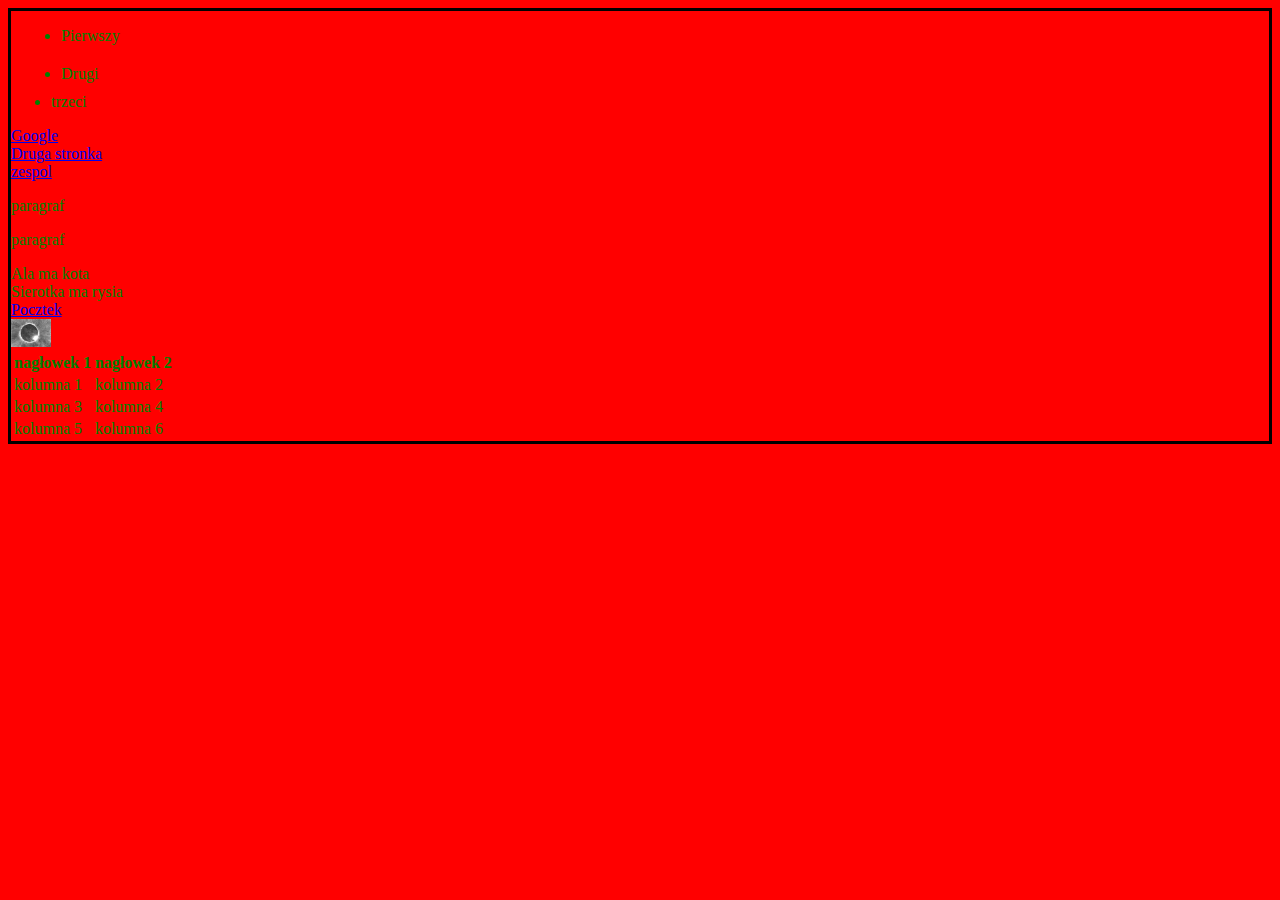
<file: index.html>
<!DOCTYPE html>
<html>
    <head>
        <meta charset="UTF-8">
        <title>Listy</title>
    </head>
    <body style="background-color:red;color:green;border: 3px solid black;">
       <ul id="poczatek">
           <div style = margin:10px><li>Pierwszy</li></div>
        <div style = "padding: 10px"><li>Drugi</li></div>
            <li>trzeci</li>
       </ul>
        <a href="http://www.google.pl">Google</a></br>
        <a href="second.html">Druga stronka</a></br>
        <a href="zespol.html">zespol</a></br>
        <p>paragraf</p>
        <p>paragraf</p>

        <div>
            Ala ma kota
        </div>
        <div>
            Sierotka ma rysia
        </div>
        <a href="#poczatek">Pocztek</a>
    <div>
        <img src="rysunek.jpg" alt="rysunek" style = width:40px;hight:30px>
    </div>
    <table>
        <thead>
            <tr>
                <th>nagłowek 1</th>
                <th>nagłowek 2</th>

            </tr>

        </thead>
        <tbody>
        <tr>
            <td>kolumna 1</td>
            <td>kolumna 2</td>
        </tr>
        <tr>
            <td>kolumna 3</td>
            <td>kolumna 4</td>
        </tr>
        <tr>
            <td>kolumna 5</td>
            <td>kolumna 6</td>
        </tr>
        <tbody>
    </table>





    </body>
</html>
</file>
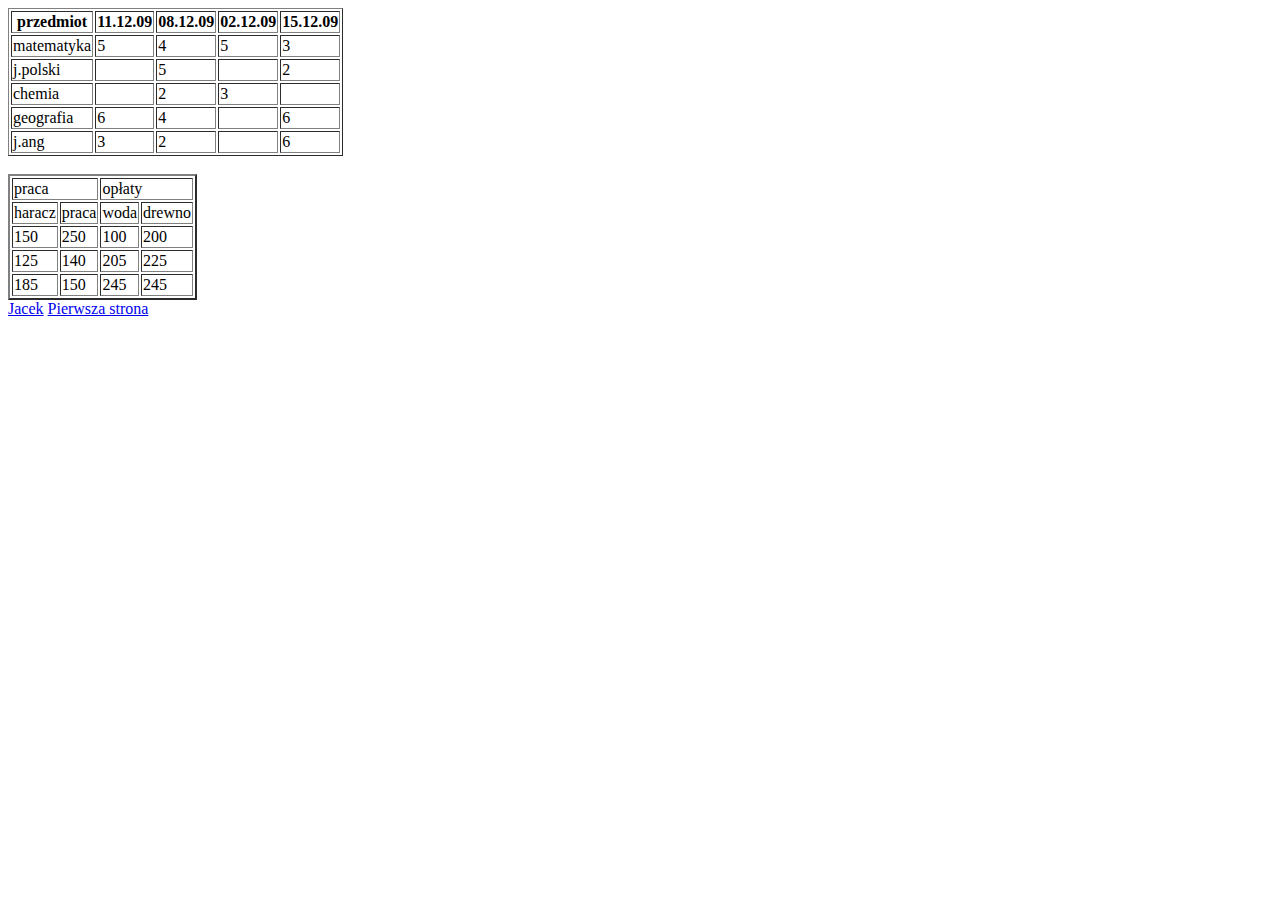
<file: second.html>
<!DOCTYPE html>
<html>
    <head>
        <meta charset="UTF-8">
        <title>druga stronka</title>
    </head>
    <body>
        <table border="1px">
            <thead>
            <tr>
            <th>
            przedmiot
                </th>
            <th>
                11.12.09
                </th>
            <th>08.12.09
                </th>
            <th>02.12.09
                </th>
            <th>15.12.09
                </th>
            </tr>
            <thead>
            <tbody>
            <tr>
            <td>
                 matematyka
               </td>
             <td>
                 5
               </td>
             <td>
                 4
               </td>
            <td>
                 5
               </td>
            <td>
                 3
               </td>
            </tr>
            <tr>
            <td>
                 j.polski
               </td>
             <td>

               </td>
             <td>
                 5
               </td>
            <td>

               </td>
            <td>
                 2
               </td>
            </tr>
            <tr>
            <td>
                 chemia
                 <td>

               </td>
             <td>
                 2
               </td>
            <td>
                 3
               </td>
            <td>

               </td>

            </tr>
            <tr>
            <td>
                 geografia
               </td>
            <td>
                 6
               </td>
            <td>
                 4
               </td>
            <td>

               </td>
             <td>
                 6
               </td>

            </tr>
            <tr>
            <td>
                 j.ang
               </td>
            <td>
                 3
               </td>
            <td>
                 2
               </td>
                 <td>

               </td>
             <td>
                 6
               </td>

            </tr>
            <tbody>


        </table>
        <br />
        <table border="2">
            <tr>
                <td colspan="2">praca</td>
                <td colspan="2">opłaty</td>
            </tr>
            <tr>
                <td>haracz</td>
                <td>praca</td>
                <td>woda</td>
                <td>drewno</td>
            </tr>
            <tr>
                <td>150</td>
                <td>250</td>
                <td>100</td>
                <td>200</td>
            </tr>
            <tr>
                <td>125</td>
                <td>140</td>
                <td>205</td>
                <td>225</td>
            </tr>
            <tr>
                <td>185</td>
                <td>150</td>
                <td>245</td>
                <td>245</td>
            </tr>

        </table>
        <a href="http://kompman777.github.io/second.html">Jacek</a>

      <a href="index.html">Pierwsza strona</a>
    </body>
</html>
</file>
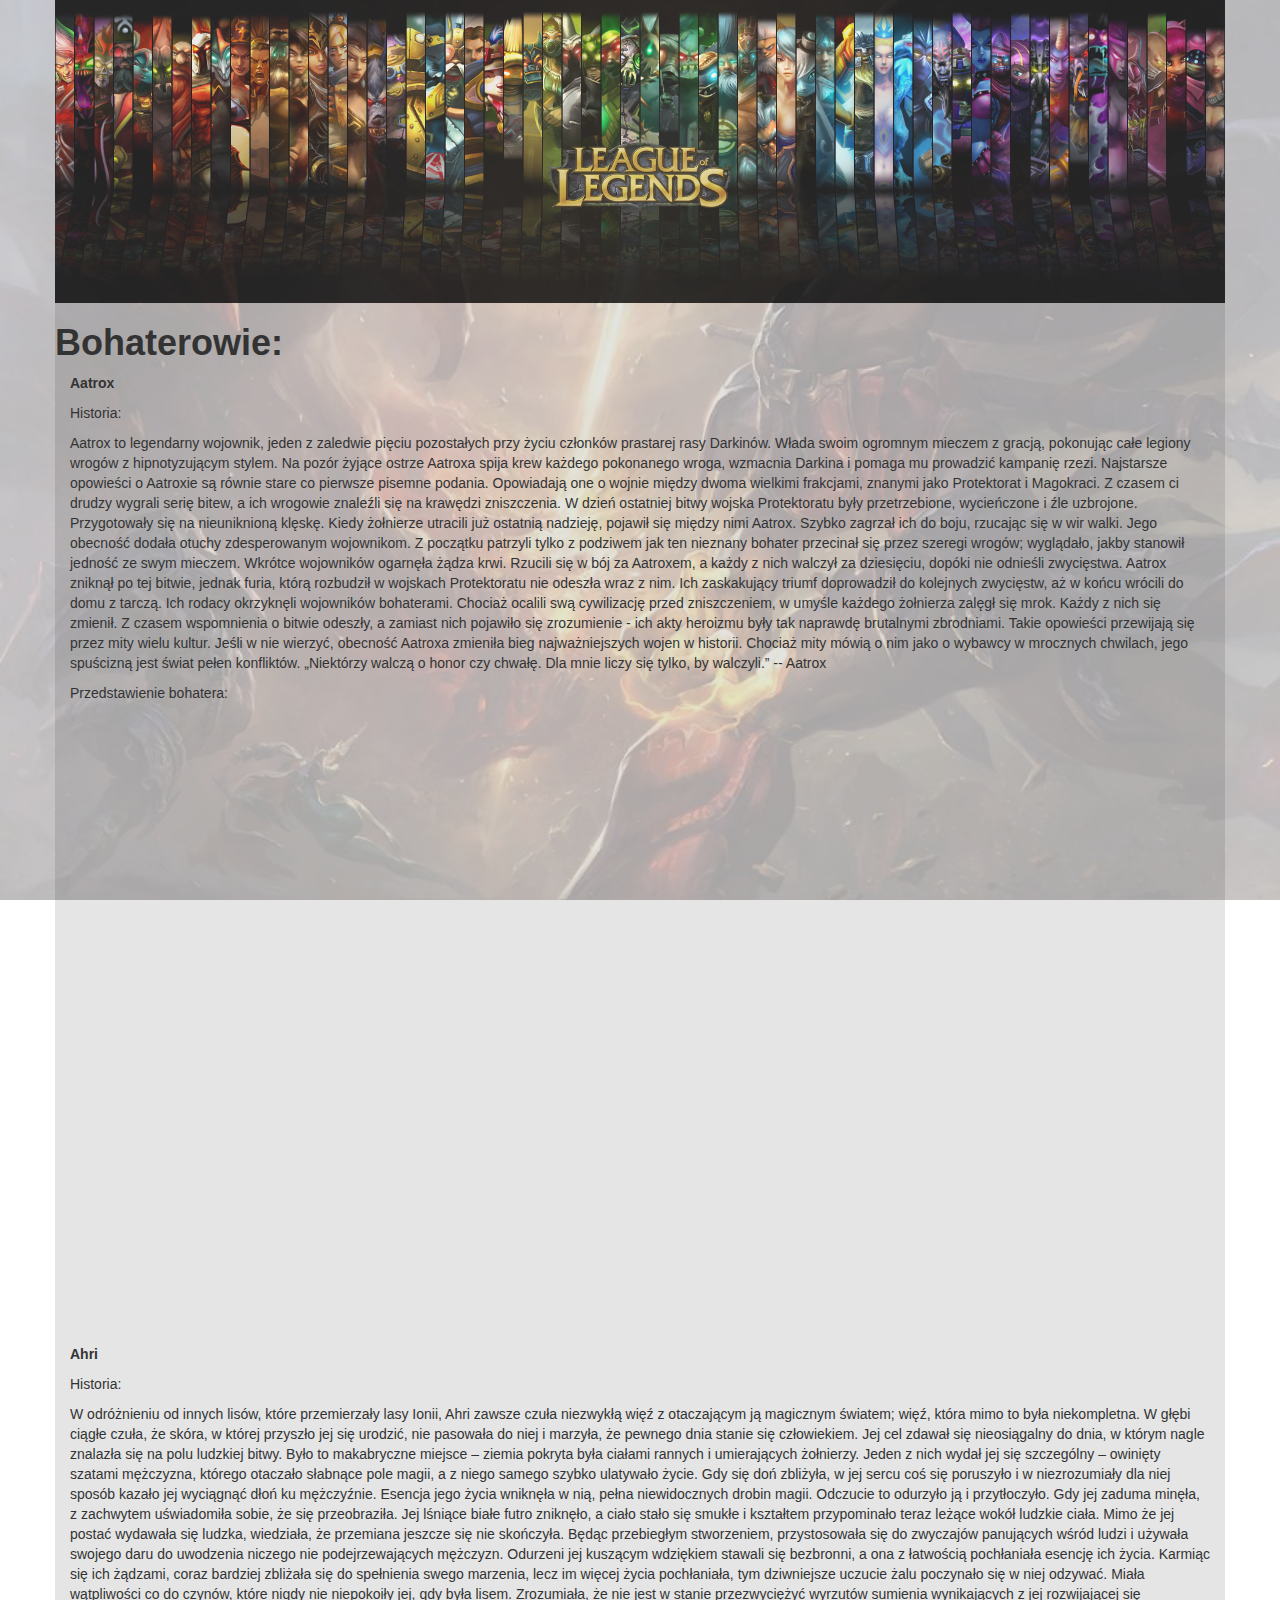
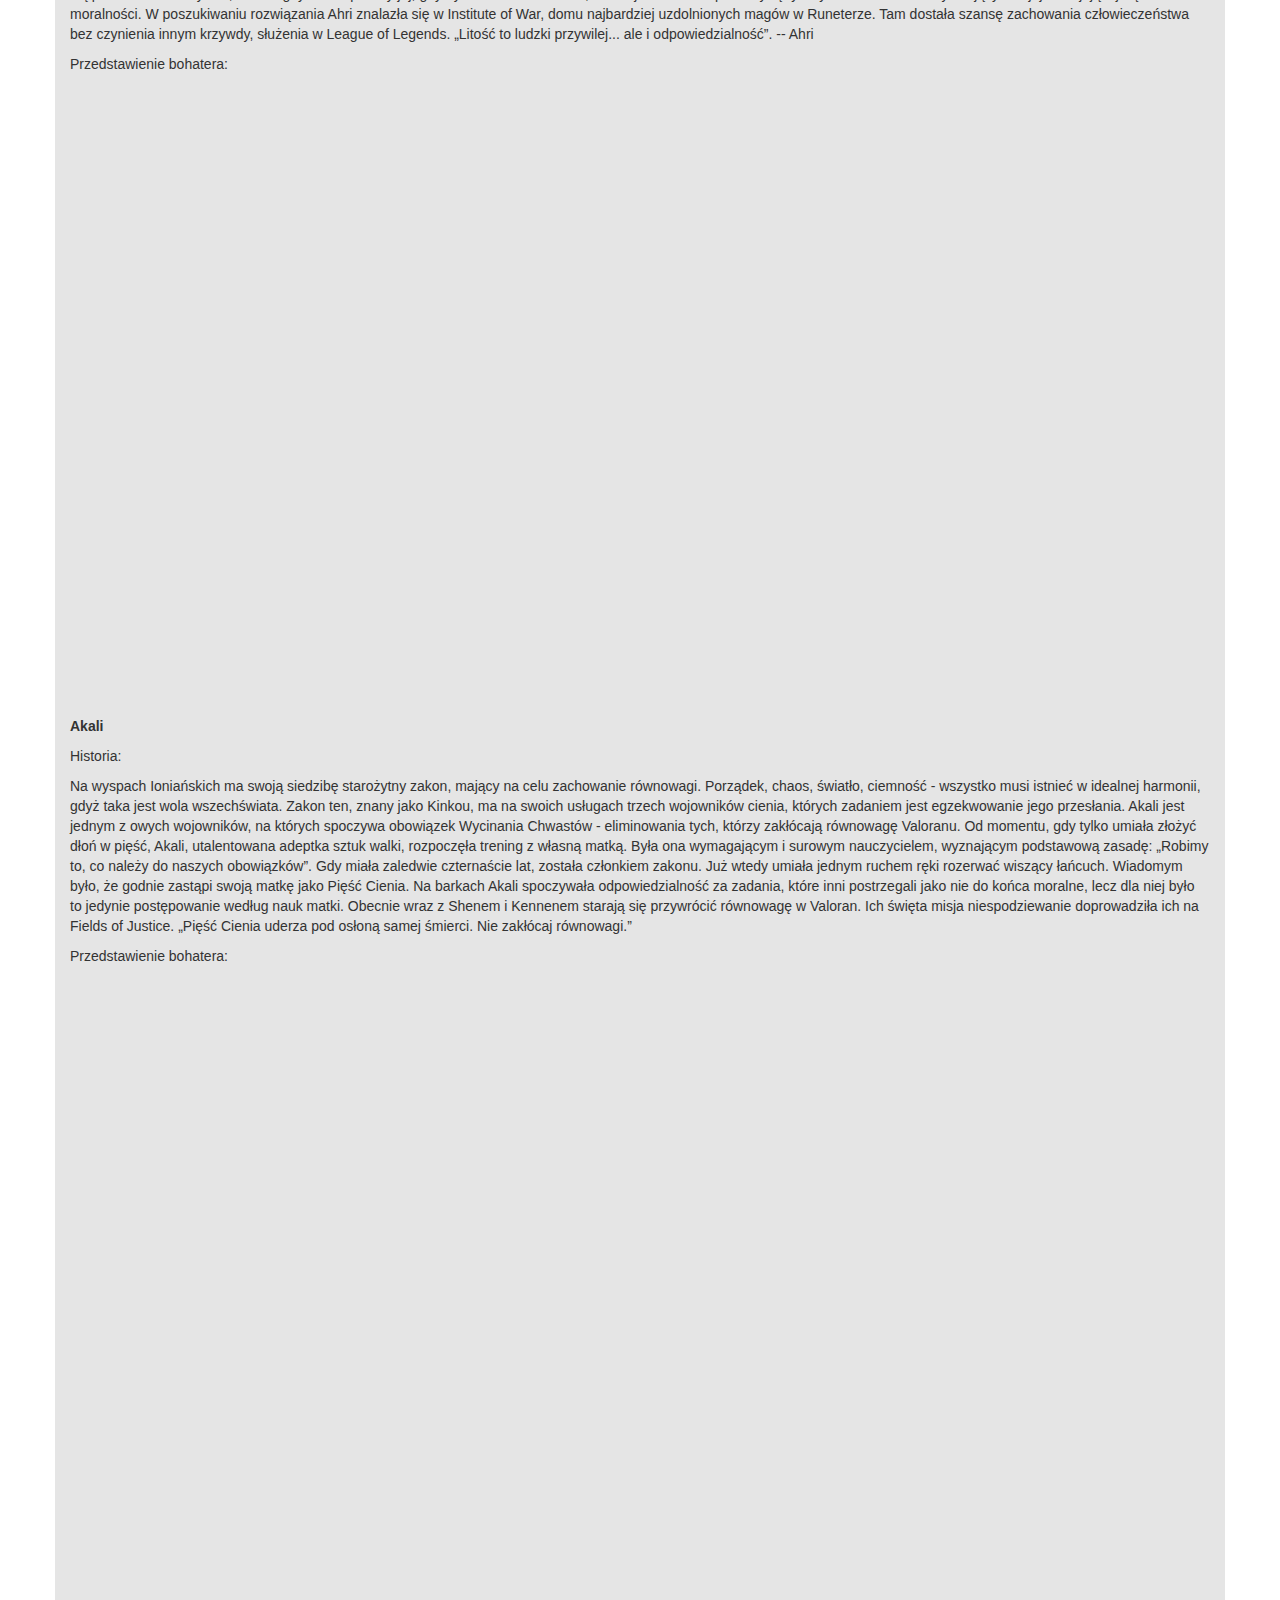
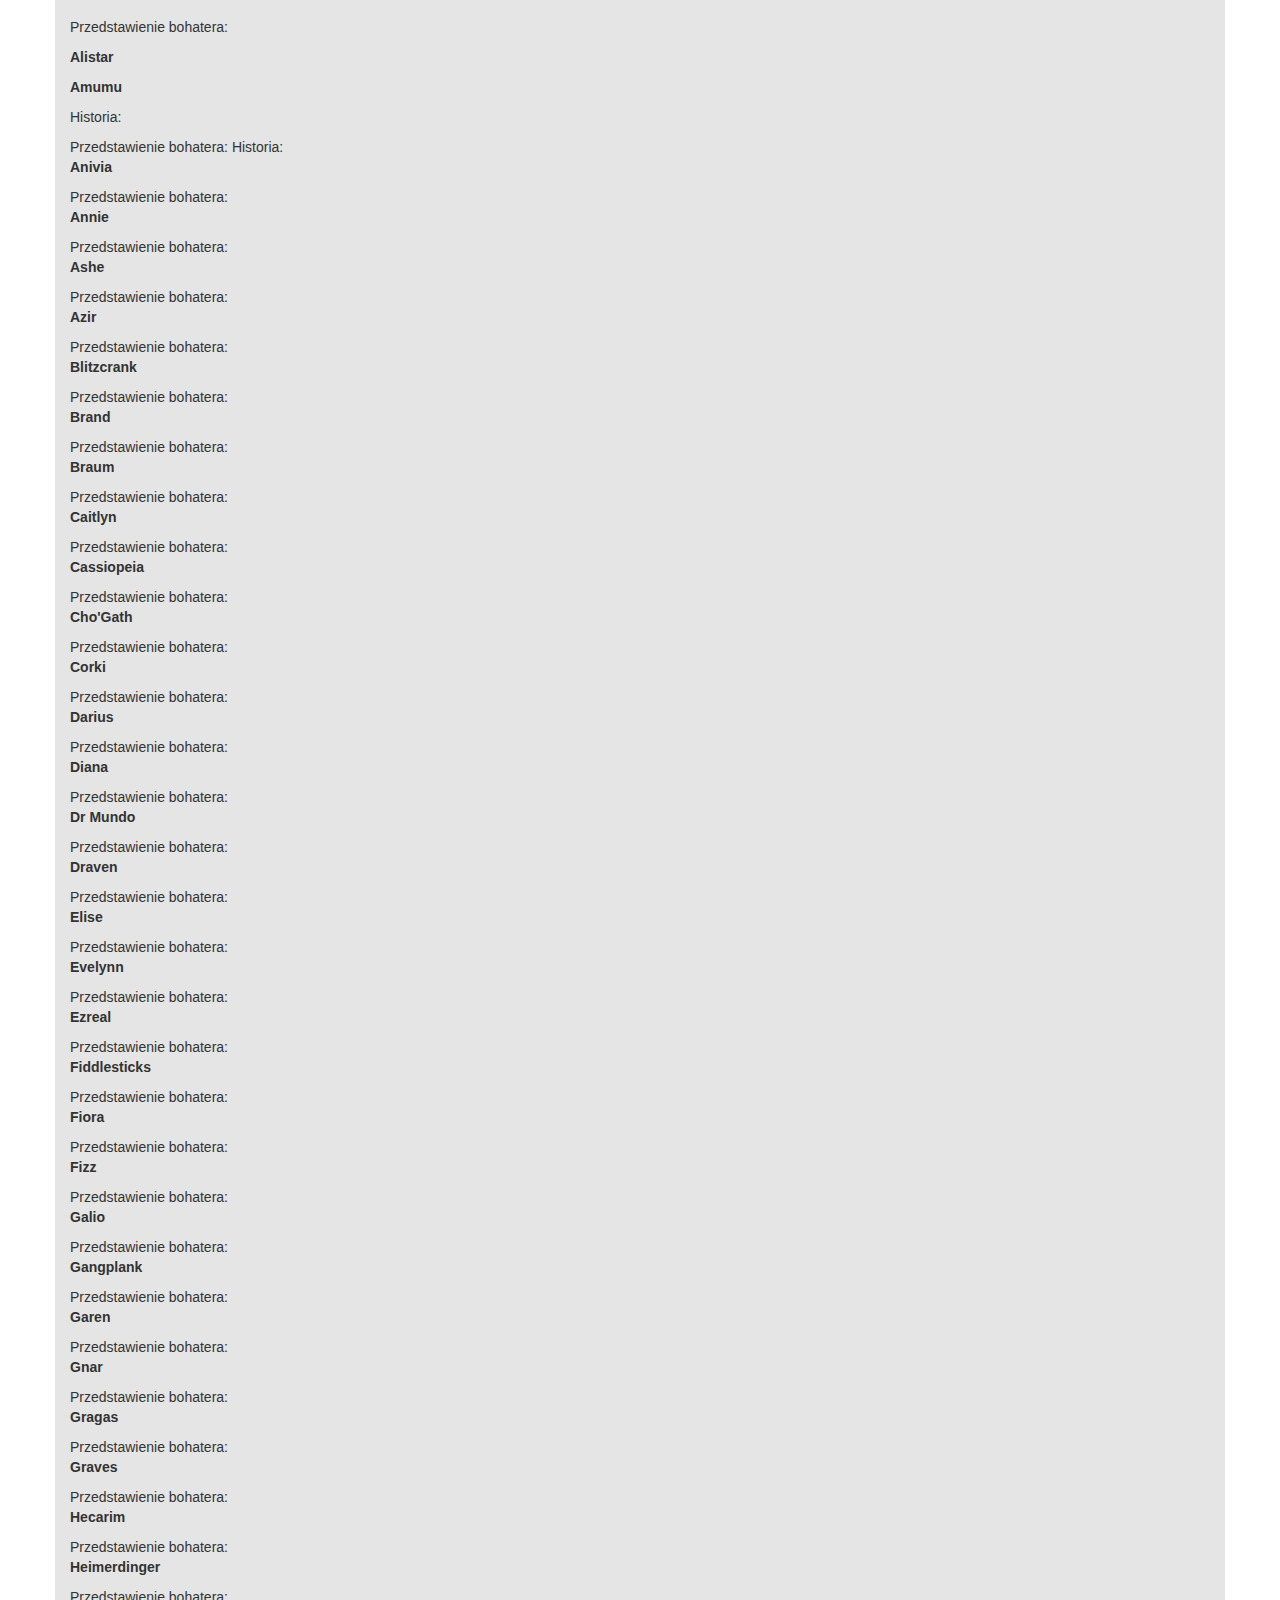
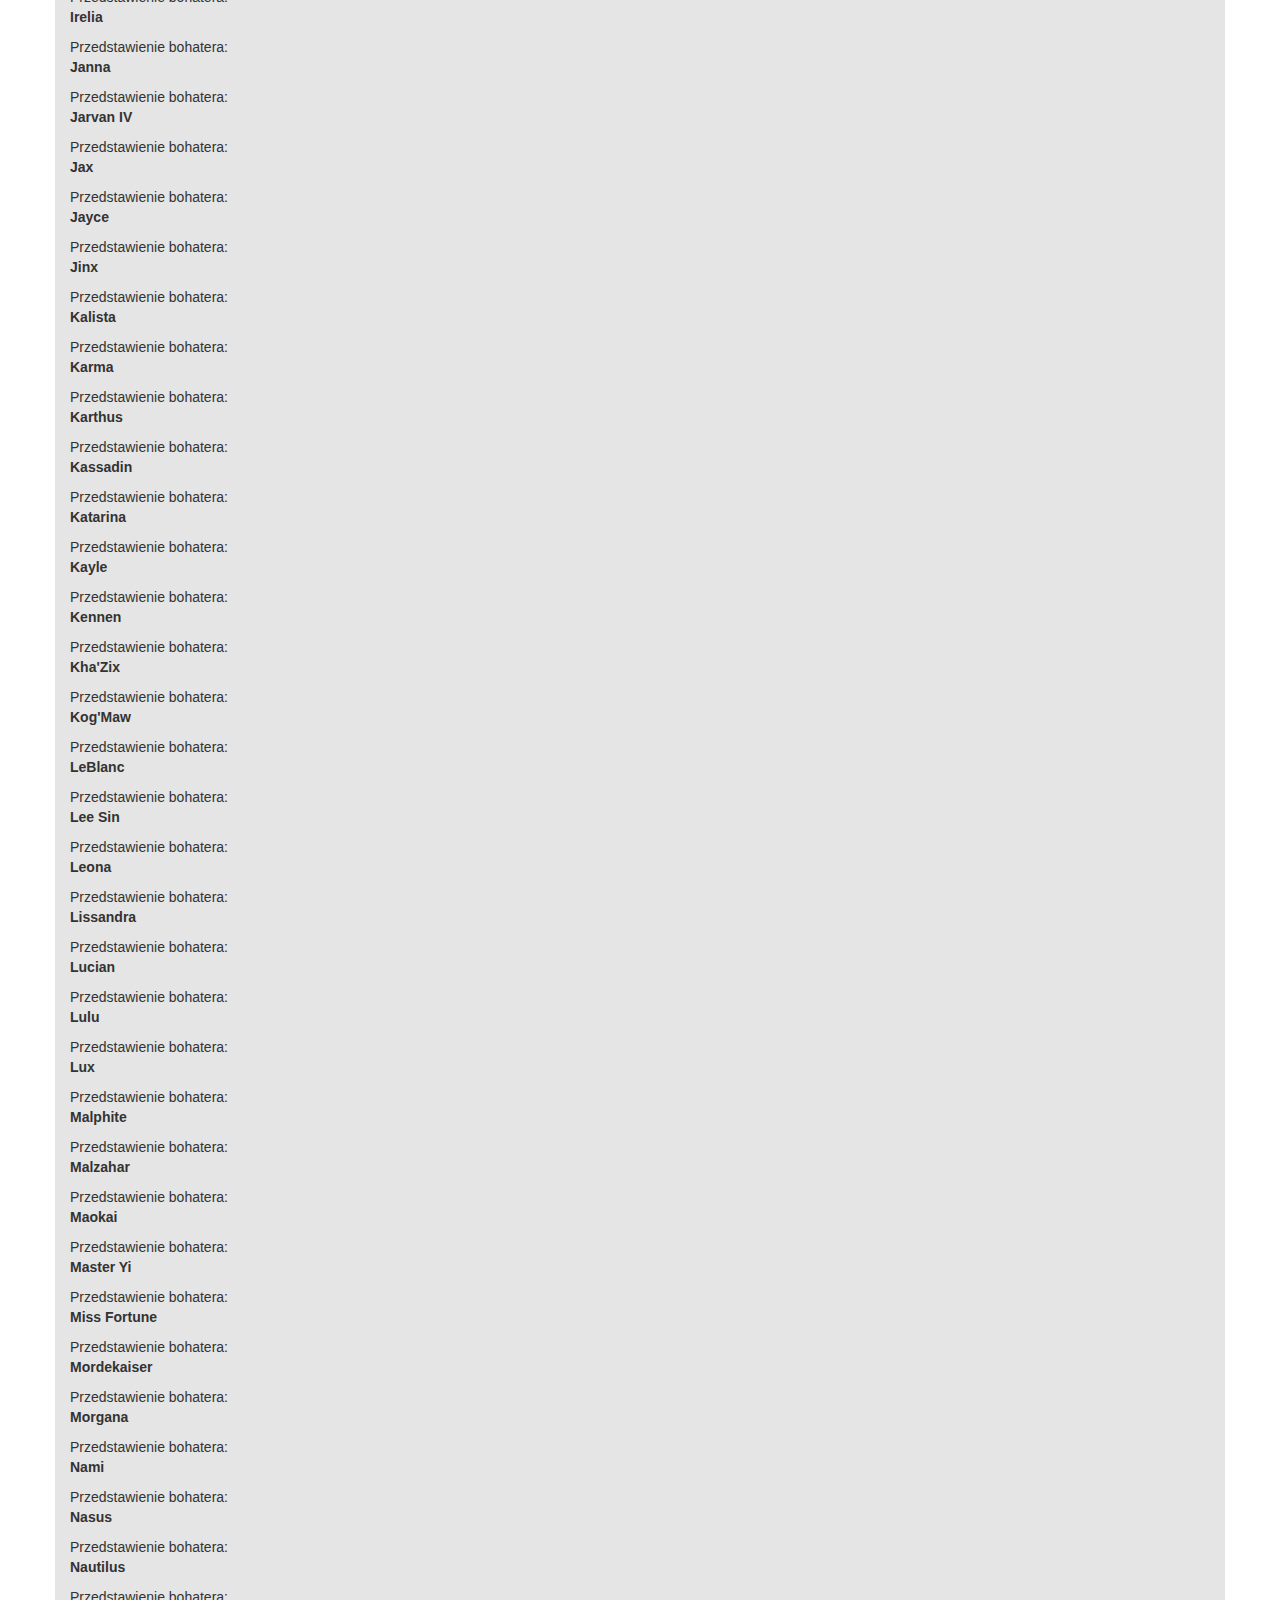
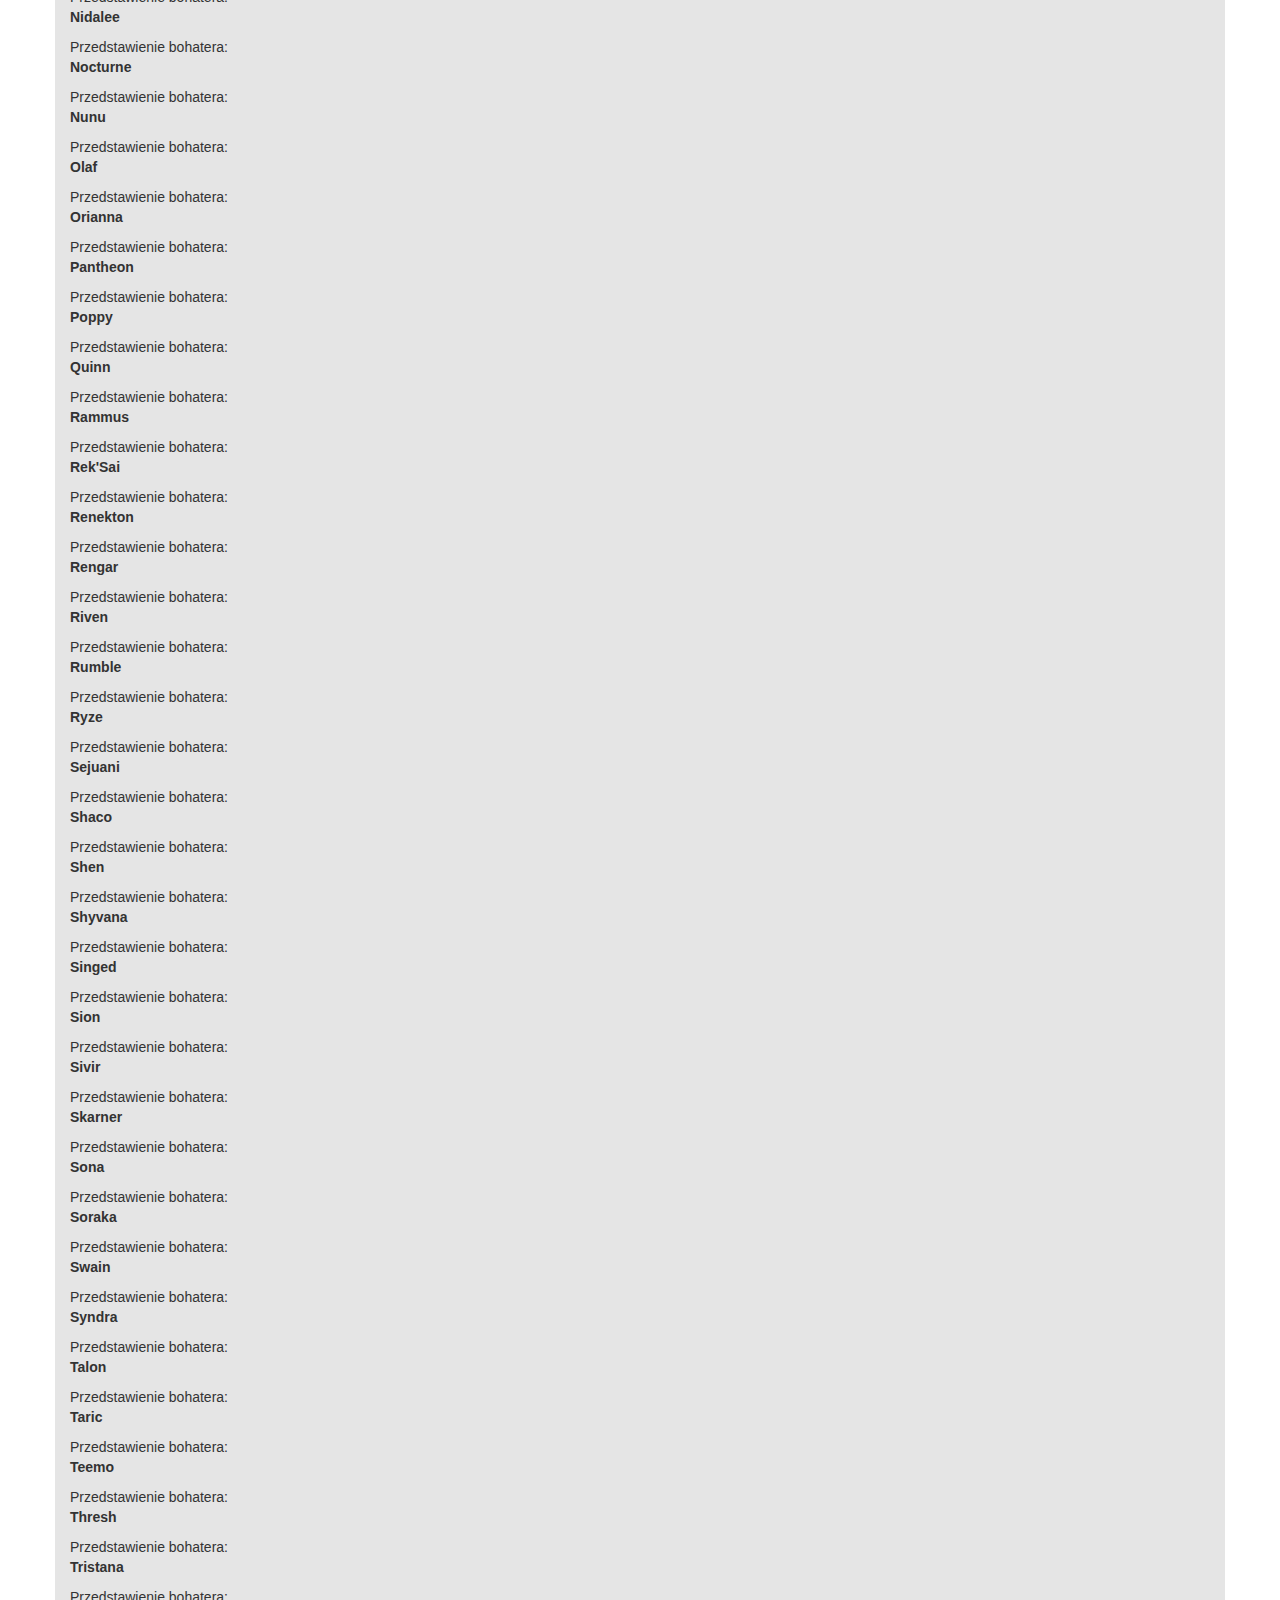
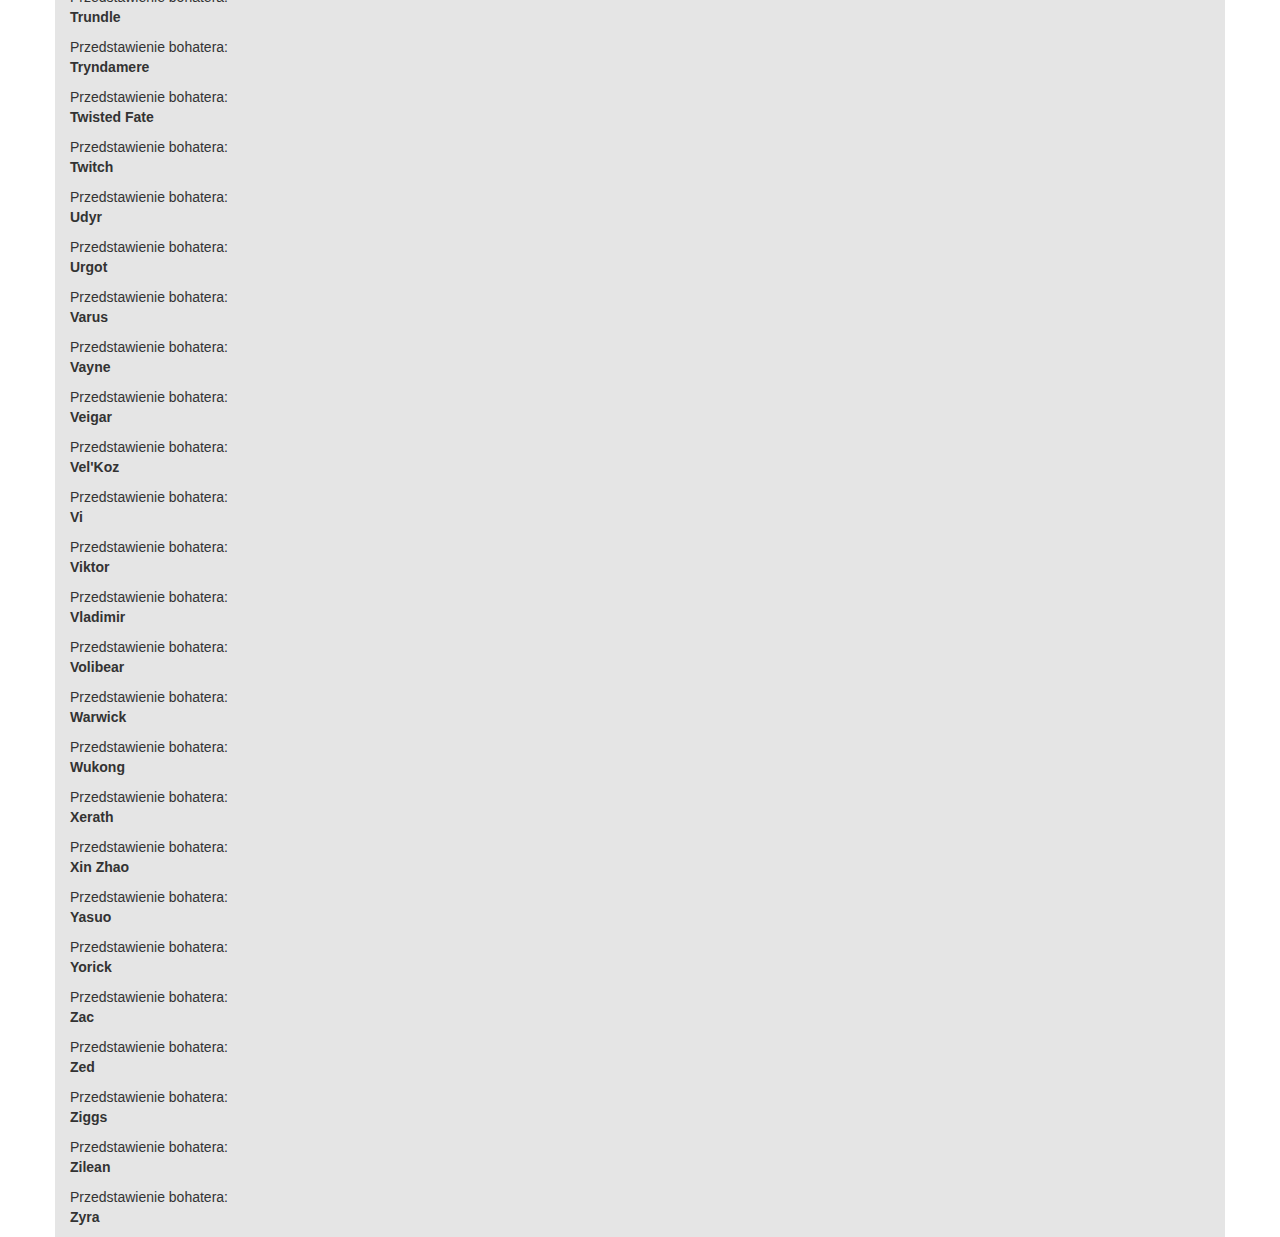
<file: linkin-park-2/nowka.html>
<!DOCTYPE html>
<html>
    <head>
        <link href="css/bootstrap.css" rel="stylesheet">
        <link rel="stylesheet" href="styles1.css">
        <title>
            League of Legends
        </title>
    </head>

    <body>
        <div class="container">

            <div class="row">
                <img class='img-responsive' src="league_of_legends_logo.png" alt="lol-logo">
            </div>

            <div class="row">
                <h1><b>Bohaterowie:</b></h1>
            </div>
            <p><b>Aatrox</b></p>

                        Historia:
            <p></p>
                        Aatrox to legendarny wojownik, jeden z zaledwie pięciu pozostałych przy życiu członków prastarej rasy Darkinów. Włada swoim ogromnym mieczem z gracją, pokonując całe legiony wrogów z hipnotyzującym stylem. Na pozór żyjące ostrze Aatroxa spija krew każdego pokonanego wroga, wzmacnia Darkina i pomaga mu prowadzić kampanię rzezi.

            Najstarsze opowieści o Aatroxie są równie stare co pierwsze pisemne podania. Opowiadają one o wojnie między dwoma wielkimi frakcjami, znanymi jako Protektorat i Magokraci. Z czasem ci drudzy wygrali serię bitew, a ich wrogowie znaleźli się na krawędzi zniszczenia. W dzień ostatniej bitwy wojska Protektoratu były przetrzebione, wycieńczone i źle uzbrojone. Przygotowały się na nieuniknioną klęskę.

            Kiedy żołnierze utracili już ostatnią nadzieję, pojawił się między nimi Aatrox. Szybko zagrzał ich do boju, rzucając się w wir walki. Jego obecność dodała otuchy zdesperowanym wojownikom. Z początku patrzyli tylko z podziwem jak ten nieznany bohater przecinał się przez szeregi wrogów; wyglądało, jakby stanowił jedność ze swym mieczem. Wkrótce wojowników ogarnęła żądza krwi. Rzucili się w bój za Aatroxem, a każdy z nich walczył za dziesięciu, dopóki nie odnieśli zwycięstwa.

            Aatrox zniknął po tej bitwie, jednak furia, którą rozbudził w wojskach Protektoratu nie odeszła wraz z nim. Ich zaskakujący triumf doprowadził do kolejnych zwycięstw, aż w końcu wrócili do domu z tarczą. Ich rodacy okrzyknęli wojowników bohaterami. Chociaż ocalili swą cywilizację przed zniszczeniem, w umyśle każdego żołnierza zalęgł się mrok. Każdy z nich się zmienił. Z czasem wspomnienia o bitwie odeszły, a zamiast nich pojawiło się zrozumienie - ich akty heroizmu były tak naprawdę brutalnymi zbrodniami.

            Takie opowieści przewijają się przez mity wielu kultur. Jeśli w nie wierzyć, obecność Aatroxa zmieniła bieg najważniejszych wojen w historii. Chociaż mity mówią o nim jako o wybawcy w mrocznych chwilach, jego spuścizną jest świat pełen konfliktów.

            „Niektórzy walczą o honor czy chwałę. Dla mnie liczy się tylko, by walczyli.”
            -- Aatrox

            <p></p>

            Przedstawienie bohatera:

            <div class="embed-responsive embed-responsive-16by9">
                <iframe class="embed-responsive-item" src="https://www.youtube.com/embed/0gvBGmwhOLU"></iframe>
            </div>

            <p><b>Ahri</b></p>

                        Historia:
            <p></p>
                        W odróżnieniu od innych lisów, które przemierzały lasy Ionii, Ahri zawsze czuła niezwykłą więź z otaczającym ją magicznym światem; więź, która mimo to była niekompletna. W głębi ciągłe czuła, że skóra, w której przyszło jej się urodzić, nie pasowała do niej i marzyła, że pewnego dnia stanie się człowiekiem. Jej cel zdawał się nieosiągalny do dnia, w którym nagle znalazła się na polu ludzkiej bitwy. Było to makabryczne miejsce – ziemia pokryta była ciałami rannych i umierających żołnierzy. Jeden z nich wydał jej się szczególny – owinięty szatami mężczyzna, którego otaczało słabnące pole magii, a z niego samego szybko ulatywało życie. Gdy się doń zbliżyła, w jej sercu coś się poruszyło i w niezrozumiały dla niej sposób kazało jej wyciągnąć dłoń ku mężczyźnie. Esencja jego życia wniknęła w nią, pełna niewidocznych drobin magii. Odczucie to odurzyło ją i przytłoczyło. Gdy jej zaduma minęła, z zachwytem uświadomiła sobie, że się przeobraziła. Jej lśniące białe futro zniknęło, a ciało stało się smukłe i kształtem przypominało teraz leżące wokół ludzkie ciała.

            Mimo że jej postać wydawała się ludzka, wiedziała, że przemiana jeszcze się nie skończyła. Będąc przebiegłym stworzeniem, przystosowała się do zwyczajów panujących wśród ludzi i używała swojego daru do uwodzenia niczego nie podejrzewających mężczyzn. Odurzeni jej kuszącym wdziękiem stawali się bezbronni, a ona z łatwością pochłaniała esencję ich życia. Karmiąc się ich żądzami, coraz bardziej zbliżała się do spełnienia swego marzenia, lecz im więcej życia pochłaniała, tym dziwniejsze uczucie żalu poczynało się w niej odzywać. Miała wątpliwości co do czynów, które nigdy nie niepokoiły jej, gdy była lisem. Zrozumiała, że nie jest w stanie przezwyciężyć wyrzutów sumienia wynikających z jej rozwijającej się moralności. W poszukiwaniu rozwiązania Ahri znalazła się w Institute of War, domu najbardziej uzdolnionych magów w Runeterze. Tam dostała szansę zachowania człowieczeństwa bez czynienia innym krzywdy, służenia w League of Legends.

            „Litość to ludzki przywilej... ale i odpowiedzialność”.
            -- Ahri

            <p></p>
            Przedstawienie bohatera:
            <div class="embed-responsive embed-responsive-16by9">
            <iframe class="embed-responsive-item" src="https://www.youtube.com/embed/hlalkAUkwqE"></iframe>
            </div>

            <p><b>Akali</b></p>

                        Historia:
            <p></p>

                        Na wyspach Ioniańskich ma swoją siedzibę starożytny zakon, mający na celu zachowanie równowagi. Porządek, chaos, światło, ciemność - wszystko musi istnieć w idealnej harmonii, gdyż taka jest wola wszechświata. Zakon ten, znany jako Kinkou, ma na swoich usługach trzech wojowników cienia, których zadaniem jest egzekwowanie jego przesłania. Akali jest jednym z owych wojowników, na których spoczywa obowiązek Wycinania Chwastów - eliminowania tych, którzy zakłócają równowagę Valoranu.

            Od momentu, gdy tylko umiała złożyć dłoń w pięść, Akali, utalentowana adeptka sztuk walki, rozpoczęła trening z własną matką. Była ona wymagającym i surowym nauczycielem, wyznającym podstawową zasadę: „Robimy to, co należy do naszych obowiązków”. Gdy miała zaledwie czternaście lat, została członkiem zakonu. Już wtedy umiała jednym ruchem ręki rozerwać wiszący łańcuch. Wiadomym było, że godnie zastąpi swoją matkę jako Pięść Cienia. Na barkach Akali spoczywała odpowiedzialność za zadania, które inni postrzegali jako nie do końca moralne, lecz dla niej było to jedynie postępowanie według nauk matki. Obecnie wraz z Shenem i Kennenem starają się przywrócić równowagę w Valoran. Ich święta misja niespodziewanie doprowadziła ich na Fields of Justice.

            „Pięść Cienia uderza pod osłoną samej śmierci. Nie zakłócaj równowagi.”

            <p></p>
            Przedstawienie bohatera:
            <div class="embed-responsive embed-responsive-16by9">
              <iframe class="embed-responsive-item" src="https://www.youtube.com/embed/w8UjQ_hYfh4"></iframe>
            </div>

            <p></p>
            Przedstawienie bohatera:
			<p></p>

			<p><b>Alistar</b></p>


            <p></p>
            <p></p>

            <p><b>Amumu</b></p>

                        Historia:
            <p></p>
            <p></p>
            Przedstawienie bohatera:

                        Historia:

            <p><b>Anivia</b></p>

            <p></p>
            <p></p>
            Przedstawienie bohatera:

            <p><b>Annie</b></p>

            <p></p>
            <p></p>
            Przedstawienie bohatera:

            <p><b>Ashe</b></p>

            <p></p>
            <p></p>
            Przedstawienie bohatera:

            <p><b>Azir</b></p>

            <p></p>
            <p></p>
            Przedstawienie bohatera:

            <p><b>Blitzcrank</b></p>

            <p></p>
            <p></p>
            Przedstawienie bohatera:

            <p><b>Brand</b></p>

            <p></p>
            <p></p>
            Przedstawienie bohatera:

            <p><b>Braum</b></p>

            <p></p>
            <p></p>
            Przedstawienie bohatera:

            <p><b>Caitlyn</b></p>

            <p></p>
            <p></p>
            Przedstawienie bohatera:

            <p><b>Cassiopeia</b></p>

            <p></p>
            <p></p>
            Przedstawienie bohatera:

            <p><b>Cho'Gath</b></p>

            <p></p>
            <p></p>
            Przedstawienie bohatera:

            <p><b>Corki</b></p>

            <p></p>
            <p></p>
            Przedstawienie bohatera:

            <p><b>Darius</b></p>

            <p></p>
            <p></p>
            Przedstawienie bohatera:

            <p><b>Diana</b></p>

            <p></p>
            <p></p>
            Przedstawienie bohatera:

            <p><b>Dr Mundo</b></p>

            <p></p>
            <p></p>
            Przedstawienie bohatera:

            <p><b>Draven</b></p>

            <p></p>
            <p></p>
            Przedstawienie bohatera:

            <p><b>Elise</b></p>

            <p></p>
            <p></p>
            Przedstawienie bohatera:

            <p><b>Evelynn</b></p>

            <p></p>
            <p></p>
            Przedstawienie bohatera:

            <p><b>Ezreal</b></p>

            <p></p>
            <p></p>
            Przedstawienie bohatera:

            <p><b>Fiddlesticks</b></p>

            <p></p>
            <p></p>
            Przedstawienie bohatera:

            <p><b>Fiora</b></p>

            <p></p>
            <p></p>
            Przedstawienie bohatera:

            <p><b>Fizz</b></p>

            <p></p>
            <p></p>
            Przedstawienie bohatera:

            <p><b>Galio</b></p>

            <p></p>
            <p></p>
            Przedstawienie bohatera:

            <p><b>Gangplank</b></p>

            <p></p>
            <p></p>
            Przedstawienie bohatera:

            <p><b>Garen</b></p>

            <p></p>
            <p></p>
            Przedstawienie bohatera:

            <p><b>Gnar</b></p>

            <p></p>
            <p></p>
            Przedstawienie bohatera:

            <p><b>Gragas</b></p>

            <p></p>
            <p></p>
            Przedstawienie bohatera:

            <p><b>Graves</b></p>

            <p></p>
            <p></p>
            Przedstawienie bohatera:

            <p><b>Hecarim</b></p>

            <p></p>
            <p></p>
            Przedstawienie bohatera:

            <p><b>Heimerdinger</b></p>

            <p></p>
            <p></p>
            Przedstawienie bohatera:

            <p><b>Irelia</b></p>

            <p></p>
            <p></p>
            Przedstawienie bohatera:

            <p><b>Janna</b></p>

            <p></p>
            <p></p>
            Przedstawienie bohatera:

            <p><b>Jarvan IV</b></p>

            <p></p>
            <p></p>
            Przedstawienie bohatera:

            <p><b>Jax</b></p>

            <p></p>
            <p></p>
            Przedstawienie bohatera:

            <p><b>Jayce</b></p>

            <p></p>
            <p></p>
            Przedstawienie bohatera:

            <p><b>Jinx</b></p>

            <p></p>
            <p></p>
            Przedstawienie bohatera:

            <p><b>Kalista</b></p>

            <p></p>
            <p></p>
            Przedstawienie bohatera:

            <p><b>Karma</b></p>

            <p></p>
            <p></p>
            Przedstawienie bohatera:

            <p><b>Karthus</b></p>

            <p></p>
            <p></p>
            Przedstawienie bohatera:

            <p><b>Kassadin</b></p>

            <p></p>
            <p></p>
            Przedstawienie bohatera:

            <p><b>Katarina</b></p>

            <p></p>
            <p></p>
            Przedstawienie bohatera:

            <p><b>Kayle</b></p>

            <p></p>
            <p></p>
            Przedstawienie bohatera:

            <p><b>Kennen</b></p>

            <p></p>
            <p></p>
            Przedstawienie bohatera:

            <p><b>Kha'Zix</b></p>

            <p></p>
            <p></p>
            Przedstawienie bohatera:


            <p><b>Kog'Maw</b></p>

            <p></p>
            <p></p>
            Przedstawienie bohatera:

            <p><b>LeBlanc</b></p>

            <p></p>
            <p></p>
            Przedstawienie bohatera:

            <p><b>Lee Sin</b></p>

            <p></p>
            <p></p>
            Przedstawienie bohatera:

            <p><b>Leona</b></p>

            <p></p>
            <p></p>
            Przedstawienie bohatera:

            <p><b>Lissandra</b></p>

            <p></p>
            <p></p>
            Przedstawienie bohatera:

            <p><b>Lucian</b></p>

            <p></p>
            <p></p>
            Przedstawienie bohatera:

            <p><b>Lulu</b></p>

            <p></p>
            <p></p>
            Przedstawienie bohatera:

            <p><b>Lux</b></p>

            <p></p>
            <p></p>
            Przedstawienie bohatera:

            <p><b>Malphite</b></p>

            <p></p>
            <p></p>
            Przedstawienie bohatera:

            <p><b>Malzahar</b></p>

            <p></p>
            <p></p>
            Przedstawienie bohatera:

            <p><b>Maokai</b></p>

            <p></p>
            <p></p>
            Przedstawienie bohatera:

            <p><b>Master Yi</b></p>

            <p></p>
            <p></p>
            Przedstawienie bohatera:

            <p><b>Miss Fortune</b></p>

            <p></p>
            <p></p>
            Przedstawienie bohatera:

            <p><b>Mordekaiser</b></p>

            <p></p>
            <p></p>
            Przedstawienie bohatera:

            <p><b>Morgana</b></p>

            <p></p>
            <p></p>
            Przedstawienie bohatera:

            <p><b>Nami</b></p>

            <p></p>
            <p></p>
            Przedstawienie bohatera:

            <p><b>Nasus</b></p>

            <p></p>
            <p></p>
            Przedstawienie bohatera:

            <p><b>Nautilus</b></p>

            <p></p>
            <p></p>
            Przedstawienie bohatera:

            <p><b>Nidalee</b></p>

            <p></p>
            <p></p>
            Przedstawienie bohatera:

            <p><b>Nocturne</b></p>

            <p></p>
            <p></p>
            Przedstawienie bohatera:

            <p><b>Nunu</b></p>

            <p></p>
            <p></p>
            Przedstawienie bohatera:

            <p><b>Olaf</b></p>

            <p></p>
            <p></p>
            Przedstawienie bohatera:

            <p><b>Orianna</b></p>

            <p></p>
            <p></p>
            Przedstawienie bohatera:

            <p><b>Pantheon</b></p>

            <p></p>
            <p></p>
            Przedstawienie bohatera:

            <p><b>Poppy</b></p>

            <p></p>
            <p></p>
            Przedstawienie bohatera:

            <p><b>Quinn</b></p>

            <p></p>
            <p></p>
            Przedstawienie bohatera:

            <p><b>Rammus</b></p>

            <p></p>
            <p></p>
            Przedstawienie bohatera:

            <p><b>Rek'Sai</b></p>

            <p></p>
            <p></p>
            Przedstawienie bohatera:

            <p><b>Renekton</b></p>

            <p></p>
            <p></p>
            Przedstawienie bohatera:

            <p><b>Rengar</b></p>

            <p></p>
            <p></p>
            Przedstawienie bohatera:

            <p><b>Riven</b></p>

            <p></p>
            <p></p>
            Przedstawienie bohatera:

            <p><b>Rumble</b></p>

            <p></p>
            <p></p>
            Przedstawienie bohatera:

            <p><b>Ryze</b></p>

            <p></p>
            <p></p>
            Przedstawienie bohatera:

            <p><b>Sejuani</b></p>

            <p></p>
            <p></p>
            Przedstawienie bohatera:

            <p><b>Shaco</b></p>

            <p></p>
            <p></p>
            Przedstawienie bohatera:

            <p><b>Shen</b></p>

            <p></p>
            <p></p>
            Przedstawienie bohatera:

            <p><b>Shyvana</b></p>

            <p></p>
            <p></p>
            Przedstawienie bohatera:

            <p><b>Singed</b></p>

            <p></p>
            <p></p>
            Przedstawienie bohatera:

            <p><b>Sion</b></p>

            <p></p>
            <p></p>
            Przedstawienie bohatera:

            <p><b>Sivir</b></p>

            <p></p>
            <p></p>
            Przedstawienie bohatera:

            <p><b>Skarner</b></p>

            <p></p>
            <p></p>
            Przedstawienie bohatera:

            <p><b>Sona</b></p>

            <p></p>
            <p></p>
            Przedstawienie bohatera:

            <p><b>Soraka</b></p>

            <p></p>
            <p></p>
            Przedstawienie bohatera:

            <p><b>Swain</b></p>

            <p></p>
            <p></p>
            Przedstawienie bohatera:

            <p><b>Syndra</b></p>

            <p></p>
            <p></p>
            Przedstawienie bohatera:

            <p><b>Talon</b></p>

            <p></p>
            <p></p>
            Przedstawienie bohatera:

            <p><b>Taric</b></p>

            <p></p>
            <p></p>
            Przedstawienie bohatera:

            <p><b>Teemo</b></p>

            <p></p>
            <p></p>
            Przedstawienie bohatera:

            <p><b>Thresh</b></p>

            <p></p>
            <p></p>
            Przedstawienie bohatera:

            <p><b>Tristana</b></p>

            <p></p>
            <p></p>
            Przedstawienie bohatera:

            <p><b>Trundle</b></p>

            <p></p>
            <p></p>
            Przedstawienie bohatera:

            <p><b>Tryndamere</b></p>

            <p></p>
            <p></p>
            Przedstawienie bohatera:

            <p><b>Twisted Fate</b></p>

            <p></p>
            <p></p>
            Przedstawienie bohatera:

            <p><b>Twitch</b></p>

            <p></p>
            <p></p>
            Przedstawienie bohatera:

            <p><b>Udyr</b></p>

            <p></p>
            <p></p>
            Przedstawienie bohatera:

            <p><b>Urgot</b></p>

            <p></p>
            <p></p>
            Przedstawienie bohatera:

            <p><b>Varus</b></p>

            <p></p>
            <p></p>
            Przedstawienie bohatera:

            <p><b>Vayne</b></p>

            <p></p>
            <p></p>
            Przedstawienie bohatera:

            <p><b>Veigar</b></p>

            <p></p>
            <p></p>
            Przedstawienie bohatera:

            <p><b>Vel'Koz</b></p>

            <p></p>
            <p></p>
            Przedstawienie bohatera:

            <p><b>Vi</b></p>

            <p></p>
            <p></p>
            Przedstawienie bohatera:

            <p><b>Viktor</b></p>

            <p></p>
            <p></p>
            Przedstawienie bohatera:

            <p><b>Vladimir</b></p>

            <p></p>
            <p></p>
            Przedstawienie bohatera:

            <p><b>Volibear</b></p>

            <p></p>
            <p></p>
            Przedstawienie bohatera:

            <p><b>Warwick</b></p>

            <p></p>
            <p></p>
            Przedstawienie bohatera:

            <p><b>Wukong</b></p>

            <p></p>
            <p></p>
            Przedstawienie bohatera:

            <p><b>Xerath</b></p>

            <p></p>
            <p></p>
            Przedstawienie bohatera:

            <p><b>Xin Zhao</b></p>

            <p></p>
            <p></p>
            Przedstawienie bohatera:

            <p><b>Yasuo</b></p>

            <p></p>
            <p></p>
            Przedstawienie bohatera:

            <p><b>Yorick</b></p>

            <p></p>
            <p></p>
            Przedstawienie bohatera:

            <p><b>Zac</b></p>

            <p></p>
            <p></p>
            Przedstawienie bohatera:

            <p><b>Zed</b></p>

            <p></p>
            <p></p>
            Przedstawienie bohatera:

            <p><b>Ziggs</b></p>

            <p></p>
            <p></p>
            Przedstawienie bohatera:

            <p><b>Zilean</b></p>

            <p></p>
            <p></p>
            Przedstawienie bohatera:

            <p><b>Zyra</b></p>




        </div>
    </body>





</html>
</file>
<file: linkin-park-2/styles1.css>
body {
  background: url(league_of_legends_tlo2.png) no-repeat center center fixed;
  -webkit-background-size: cover;
  -moz-background-size: cover;
  -o-background-size: cover;
  background-size: cover;
}
.container{
    background: rgba(0,0,0,0.1)
}
p{
  font-style: bold;
}
</file>
